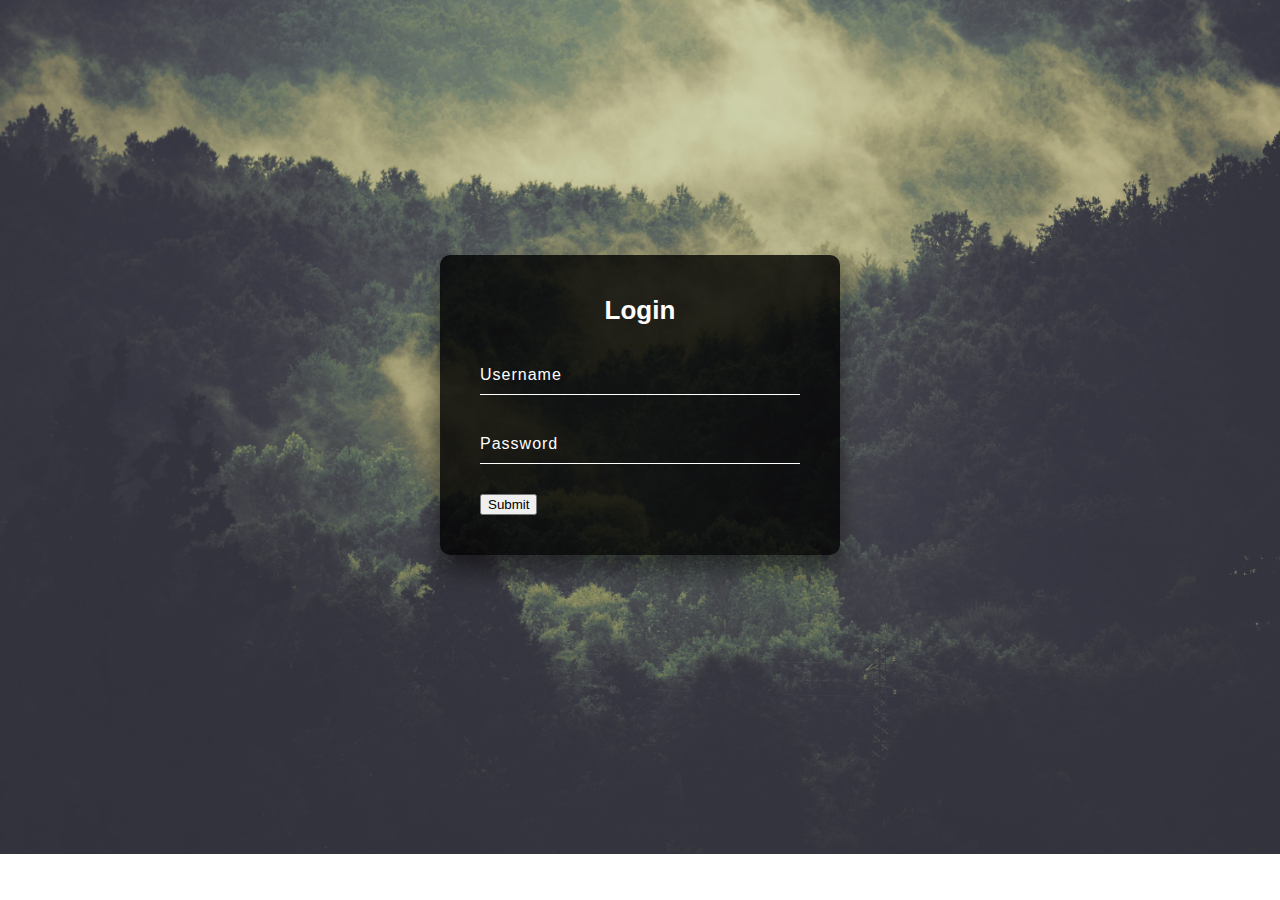
<file: WebContent/index.html>
<!DOCTYPE html>
<html lang="en">
	<head>
		<meta charset="UTF-8">
		<title>Halo Login</title>
		<!-- <link rel="stylesheet" href="https://stackpath.bootstrapcdn.com/bootstrap/4.4.1/css/bootstrap.min.css" integrity="sha384-Vkoo8x4CGsO3+Hhxv8T/Q5PaXtkKtu6ug5TOeNV6gBiFeWPGFN9MuhOf23Q9Ifjh" crossorigin="anonymous"> -->
		<link rel="stylesheet" type="text/css" href="css/style-index.css">
	</head>
	<body class="index">
		<div class="box">
			<h2>Login</h2>
			<form action="LoginServlet" method="POST">
				<div class="textbox">
					<input type="text"  name="name" required="">
					<label>Username</label>
				</div>
				<div class="textbox">
					<input type="text" name="password" required="">
					<label>Password</label>
				</div>
				
				<!-- <input class="btn" type="submit" value="Submit"> -->
				<button type="submit">Submit</button>
			</form>
		</div>
		<!--
		<script src="https://code.jquery.com/jquery-3.4.1.slim.min.js" integrity="sha384-J6qa4849blE2+poT4WnyKhv5vZF5SrPo0iEjwBvKU7imGFAV0wwj1yYfoRSJoZ+n" crossorigin="anonymous"></script>
		<script src="https://cdn.jsdelivr.net/npm/popper.js@1.16.0/dist/umd/popper.min.js" integrity="sha384-Q6E9RHvbIyZFJoft+2mJbHaEWldlvI9IOYy5n3zV9zzTtmI3UksdQRVvoxMfooAo" crossorigin="anonymous"></script>
		<script src="https://stackpath.bootstrapcdn.com/bootstrap/4.4.1/js/bootstrap.min.js" integrity="sha384-wfSDF2E50Y2D1uUdj0O3uMBJnjuUD4Ih7YwaYd1iqfktj0Uod8GCExl3Og8ifwB6" crossorigin="anonymous"></script> -->
	</body>
</html>
</file>
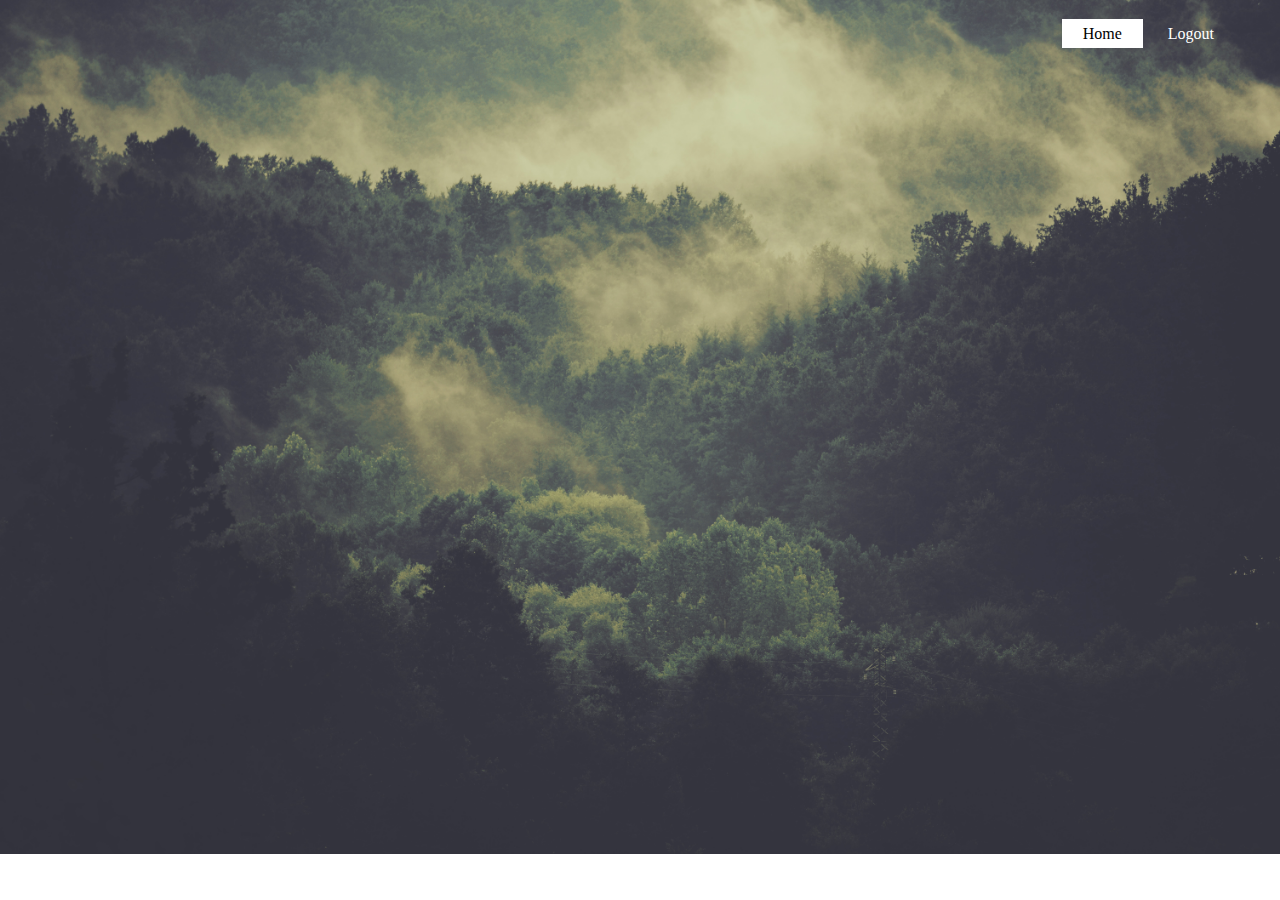
<file: WebContent/functions.html>
<!DOCTYPE html>
<html lang="en">
<head>
	<meta charset="UTF-8">
	<title>Halo</title>
	<link rel="stylesheet" type="text/css" href="css/style-functions.css">
</head>
<body class="functions">
	<div class="main">
		<ul>
			<li class="active"><a href="#">Home</a></li>
			<li><a href="LogoutServlet">Logout</a></li>
		</ul>
	</div>
	

</body>
</html>
</file>
<file: WebContent/css/style-index.css>
body {
	margin: 0;
	padding: 0;
	font-family: sans-serif;
	background: url('../images/2.jpg') no-repeat;
	/*height: 100vh;*/
	background-size: cover;
	/*background-position: center;*/
}
.box{
	
	position: absolute;
	top:45%;
	left:50%;
	transform: translate(-50%,-50%);
	width: 400px;
	padding: 40px;
	background: rgba(0,0,0,.8);
	box-sizing: border-box;
	box-shadow: 0 15px 25px rgba(0,0,0,.5);
	border-radius: 10px;
}
.box h2{
	margin: 0 0 30px;
	font-size: 26px;
	padding: 0;
	color: #fff;
	text-align: center;
}
.box .textbox{
	position: relative;
}
.box .textbox input{
	width: 100%;
	padding: 10px 0;
	font-size: 16px;
	color: #fff;
	letter-spacing: 1px;
	margin-bottom: 30px;
	border: none;
	border-bottom: 1px solid #fff;
	outline: none;
	background: transparent;
}

.box .textbox label{
	position: absolute;
	top:0;
	left: 0;
	letter-spacing: 1px;
	padding: 10px 0;
	font-size: 16px;
	color: #fff;
	pointer-events: none;
	transition: .5s;
}
.box .textbox input:focus ~ label,
.box .textbox input:valid ~ label
{
	top: -18px;
	left: 0;
	color:#199238;
	font-size: 12px;
}
.btn button
{
	display: inline-block;
	background: transparent;
	border: 1px solid #fff;
	color: #fff;
	padding: 10px 20px;
	cursor: pointer;
	border-radius: 5px;
	transition: 0.6s ease;
}
.btn button:hover{
	background-color: #199238;
	border: none;
}
</file>
<file: WebContent/css/style-functions.css>
body {
	margin: 0;
	padding: 0;
	font-family: century gothic;
	background: url('../images/2.jpg') no-repeat;
	/*height: 100vh;*/
	background-size: cover;
	/*background-position: center;*/
}
.main{
	max-width: 1200px;
	margin: auto;
}
ul{
	float: right;
	list-style-type: none;
	margin-top: 25px;
	margin-right: 5px;
}
ul li{
	display: inline-block;
}
ul li a{
	text-decoration: none;
	color: #fff;
	padding: 5px 20px;
	border: 1px solid transparent;
	transition: 0.6s ease;
}

ul li a:hover{
	background-color: #fff;
	color: #000;
}
ul li.active a{
	background-color: #fff;
	color: #000;
}
</file>
